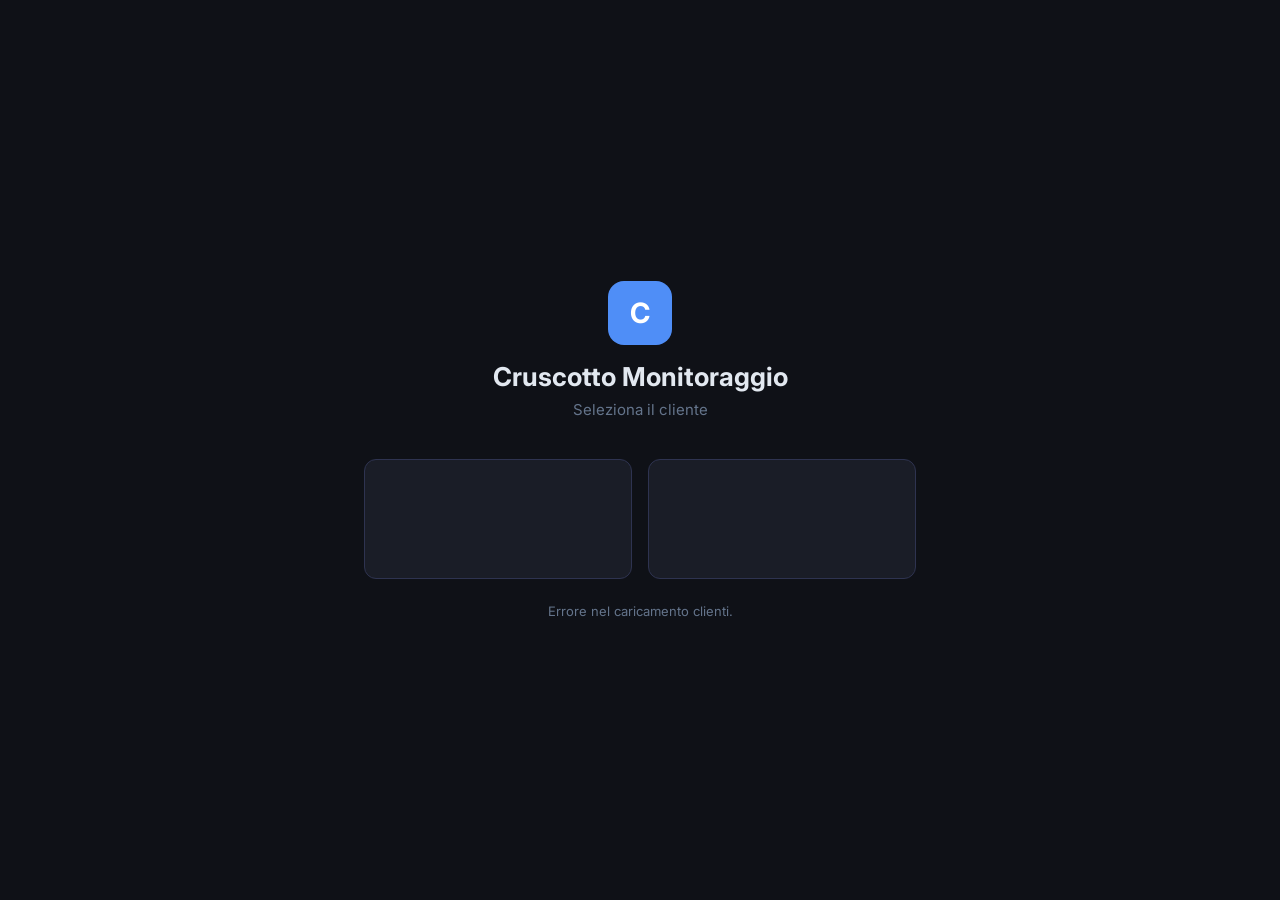
<file: index.html>
<!DOCTYPE html>
<html lang="it">
<head>
  <meta charset="UTF-8"/>
  <meta name="viewport" content="width=device-width, initial-scale=1.0"/>
  <title>Cruscotto Monitoraggio</title>
  <link href="https://fonts.googleapis.com/css2?family=Inter:wght@400;500;600;700&display=swap" rel="stylesheet"/>
  <link rel="stylesheet" href="css/style.css"/>
</head>
<body class="page-select">

  <div class="select-wrap">
    <div class="select-header">
      <div class="select-logo">C</div>
      <h1>Cruscotto Monitoraggio</h1>
      <p>Seleziona il cliente</p>
    </div>
    <div class="client-grid" id="client-grid">
      <div class="client-skeleton"></div>
      <div class="client-skeleton"></div>
    </div>
    <p class="select-footer" id="select-footer"></p>
  </div>

  <script type="module">
    const GIST_ID = '84ac17615a0db0fbd81758a844daeef4';
    const RAW     = `https://gist.githubusercontent.com/M1ch3l3Ga/${GIST_ID}/raw/clients.json`;

    async function load() {
      try {
        const r   = await fetch(RAW + '?t=' + Date.now());
        const clients = await r.json();
        const grid = document.getElementById('client-grid');
        grid.innerHTML = '';
        clients.forEach(c => {
          const card = document.createElement('a');
          card.className = 'client-card';
          card.href = `dashboard.html?client=${c.id}`;
          card.innerHTML = `<div class="client-icon">🏢</div><div class="client-name">${c.name}</div>`;
          grid.appendChild(card);
        });
        document.getElementById('select-footer').textContent = '';
      } catch(e) {
        document.getElementById('select-footer').textContent = 'Errore nel caricamento clienti.';
      }
    }
    load();
  </script>
</body>
</html>
</file>
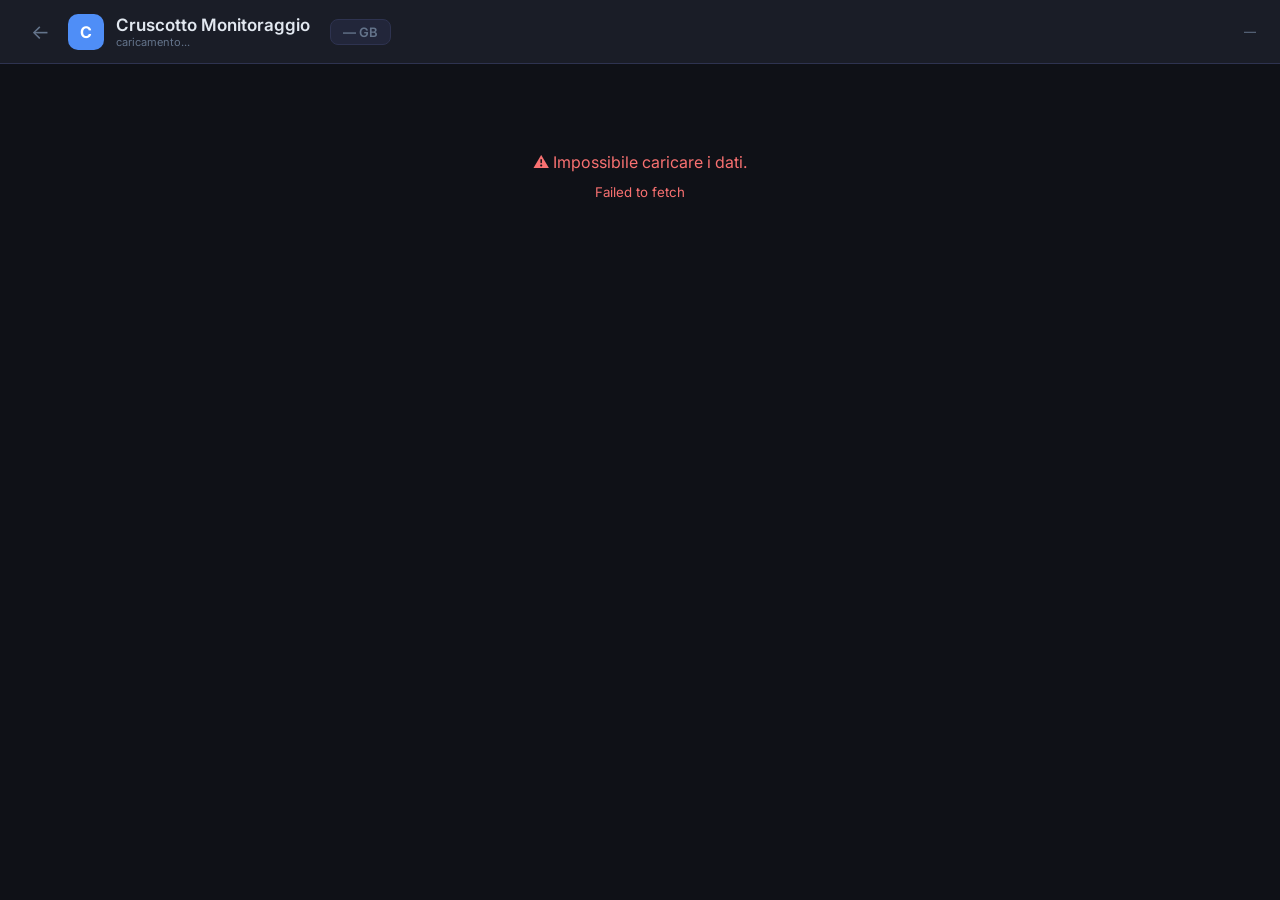
<file: dashboard.html>
<!DOCTYPE html>
<html lang="it">
<head>
  <meta charset="UTF-8"/>
  <meta name="viewport" content="width=device-width, initial-scale=1.0"/>
  <title>Cruscotto Monitoraggio</title>
  <link href="https://fonts.googleapis.com/css2?family=Inter:wght@400;500;600;700&display=swap" rel="stylesheet"/>
  <link rel="stylesheet" href="css/style.css"/>
</head>
<body>

  <header class="header">
    <div class="header-brand">
      <a href="index.html" class="back-btn" title="Torna ai clienti">←</a>
      <div class="logo">C</div>
      <div>
        <h1 id="header-title">Cruscotto Monitoraggio</h1>
        <span id="header-sub">caricamento...</span>
      </div>
      <div id="db-size-badge" class="db-size-badge">— GB</div>
    </div>
    <div class="header-right">
      <span class="last-update" id="last-update">—</span>
    </div>
  </header>

  <main class="main" id="main">
    <div class="loading-wrap"><div class="spinner"></div><p>Caricamento dati...</p></div>
  </main>

  <script type="module">
    const GIST_ID = '84ac17615a0db0fbd81758a844daeef4';

    // Mappa client → file gist
    const CLIENT_FILES = {
      maina: 'maina.json',
    };

    const params   = new URLSearchParams(location.search);
    const clientId = params.get('client') || 'maina';
    const gistFile = CLIENT_FILES[clientId] || 'maina.json';
    const RAW      = `https://gist.githubusercontent.com/M1ch3l3Ga/${GIST_ID}/raw/${gistFile}`;

    function formatNum(n) {
      if (n == null) return '—';
      return Number(n).toLocaleString('it-IT');
    }
    // Per timestamp snapshot (UTC reale → converti in ora locale)
    function fmtDateLocal(d) {
      if (!d) return '—';
      return new Date(d).toLocaleString('it-IT', {
        day:'2-digit', month:'2-digit', year:'numeric',
        hour:'2-digit', minute:'2-digit'
      });
    }
    // Per ultimo_caricamento (SQL Server ora locale, trattato come UTC → non convertire)
    function fmtDateSQL(d) {
      if (!d) return '—';
      return new Date(d).toLocaleString('it-IT', {
        day:'2-digit', month:'2-digit', year:'numeric',
        hour:'2-digit', minute:'2-digit', timeZone:'UTC'
      });
    }
    function badge(perc) {
      const cls = perc >= 99 ? 'ok' : perc >= 50 ? 'warn' : 'ko';
      return `<span class="perc-badge ${cls}">${perc}%</span>`;
    }

    function renderModule(m) {
      const pct = m.perc || 0;
      const fillColor = pct >= 99 ? 'var(--color-ok)' : pct >= 50 ? 'var(--color-warn)' : 'var(--color-ko)';
      return `
      <div class="home-row">
        <div class="home-row-header">
          <div class="home-row-title">
            <span class="icon">📊</span>${m.label}
            ${m.ultimo_caricamento ? `<span class="home-last-load">· ${fmtDateSQL(m.ultimo_caricamento)}</span>` : ''}
          </div>
          <div class="home-perc">${badge(pct)} elaborato</div>
        </div>
        <div class="home-kpi-row">
          <div class="home-kpi tot"> <div class="label">Totale</div>       <div class="value">${formatNum(m.totale)}</div></div>
          <div class="home-kpi ok">  <div class="label">Esito OK</div>     <div class="value">${formatNum(m.ok)}</div></div>
          <div class="home-kpi ko">  <div class="label">Esito KO</div>     <div class="value">${formatNum(m.ko)}</div></div>
          <div class="home-kpi warn"><div class="label">Da Elaborare</div> <div class="value">${formatNum(m.da_elaborare)}</div></div>
          <div class="home-kpi elab"><div class="label">Elaborati</div>    <div class="value">${formatNum(m.elaborati)}</div></div>
        </div>
        <div class="home-progress-bg">
          <div class="home-progress-fill" style="width:${pct}%; background:${fillColor}"></div>
        </div>
      </div>`;
    }

    async function load() {
      try {
        const r    = await fetch(RAW + '?t=' + Date.now());
        const data = await r.json();

        // Header
        document.getElementById('header-title').textContent = 'Cruscotto — ' + clientId.charAt(0).toUpperCase() + clientId.slice(1);
        document.getElementById('header-sub').textContent   = 'Snapshot: ' + fmtDateLocal(data.timestamp);
        document.getElementById('last-update').textContent  = 'Aggiornato: ' + fmtDateLocal(data.timestamp);

        // DB size badge
        const badge = document.getElementById('db-size-badge');
        const gb    = data.db_size_gb || 0;
        badge.textContent = `DB: ${gb} GB`;
        if (gb >= 100) badge.classList.add('db-size-alert');

        // Modules
        const main = document.getElementById('main');
        main.innerHTML = `
          <p class="section-title">Riepilogo elaborazione</p>
          <div class="home-grid">${data.modules.map(renderModule).join('')}</div>`;

      } catch(e) {
        document.getElementById('main').innerHTML =
          `<div class="error-wrap">⚠️ Impossibile caricare i dati.<br><small>${e.message}</small></div>`;
      }
    }

    load();
  </script>
</body>
</html>
</file>
<file: css/style.css>
/* ============================================================
   Cruscotto Monitoraggio — GitHub Pages styles
   ============================================================ */
:root {
  --color-bg:       #0f1117;
  --color-surface:  #1a1d27;
  --color-surface2: #22263a;
  --color-border:   #2e3350;
  --color-primary:  #4f8ef7;
  --color-ok:       #34d399;
  --color-ko:       #f87171;
  --color-warn:     #fbbf24;
  --color-text:     #e2e8f0;
  --color-muted:    #64748b;
  --radius:         12px;
  --shadow:         0 4px 24px rgba(0,0,0,0.4);
}
* { box-sizing: border-box; margin: 0; padding: 0; }
body { background: var(--color-bg); color: var(--color-text); font-family: 'Inter', sans-serif; min-height: 100vh; }

/* ── Pagina selezione cliente ── */
.page-select { display: flex; align-items: center; justify-content: center; }
.select-wrap { text-align: center; padding: 48px 24px; max-width: 600px; width: 100%; }
.select-header { margin-bottom: 40px; }
.select-logo {
  width: 64px; height: 64px; border-radius: 16px;
  background: var(--color-primary); color: #fff;
  font-size: 28px; font-weight: 700;
  display: flex; align-items: center; justify-content: center;
  margin: 0 auto 16px;
}
.select-header h1 { font-size: 26px; font-weight: 700; margin-bottom: 8px; }
.select-header p  { color: var(--color-muted); font-size: 15px; }
.client-grid { display: grid; grid-template-columns: repeat(auto-fit, minmax(160px, 1fr)); gap: 16px; margin-bottom: 24px; }
.client-card {
  background: var(--color-surface); border: 1px solid var(--color-border);
  border-radius: var(--radius); padding: 32px 16px;
  text-decoration: none; color: var(--color-text);
  transition: 0.2s ease; cursor: pointer;
}
.client-card:hover { border-color: var(--color-primary); transform: translateY(-3px); box-shadow: var(--shadow); }
.client-icon { font-size: 32px; margin-bottom: 12px; }
.client-name { font-size: 16px; font-weight: 600; }
.client-skeleton {
  background: var(--color-surface); border: 1px solid var(--color-border);
  border-radius: var(--radius); height: 120px;
  animation: shimmer 1.2s infinite;
}
@keyframes shimmer { 0%,100%{opacity:.4} 50%{opacity:.8} }
.select-footer { color: var(--color-muted); font-size: 13px; }

/* ── Header ── */
.header {
  background: var(--color-surface);
  border-bottom: 1px solid var(--color-border);
  padding: 0 24px;
  height: 64px;
  display: flex; align-items: center; justify-content: space-between;
  position: sticky; top: 0; z-index: 100;
}
.header-brand { display: flex; align-items: center; gap: 12px; }
.back-btn {
  color: var(--color-muted); text-decoration: none; font-size: 20px;
  width: 32px; height: 32px; display: flex; align-items: center; justify-content: center;
  border-radius: 8px; transition: 0.2s;
}
.back-btn:hover { background: var(--color-surface2); color: var(--color-text); }
.logo {
  width: 36px; height: 36px; border-radius: 10px;
  background: var(--color-primary); color: #fff;
  font-size: 16px; font-weight: 700;
  display: flex; align-items: center; justify-content: center;
}
.header-brand h1  { font-size: 17px; font-weight: 600; }
.header-brand span { font-size: 11px; color: var(--color-muted); display: block; }
.header-right { display: flex; align-items: center; gap: 12px; }
.last-update { font-size: 12px; color: var(--color-muted); }

/* ── DB Size badge ── */
.db-size-badge {
  font-size: 13px; font-weight: 600; color: var(--color-muted);
  background: var(--color-surface2); border: 1px solid var(--color-border);
  border-radius: 8px; padding: 4px 12px; margin-left: 8px;
}
.db-size-badge.db-size-alert {
  font-size: 18px; font-weight: 800; color: #fff;
  background: #7f1d1d; border-color: var(--color-ko);
  box-shadow: 0 0 12px rgba(248,113,113,0.5);
  animation: pulse-alert 1.5s infinite;
}
@keyframes pulse-alert { 0%,100%{box-shadow:0 0 12px rgba(248,113,113,0.5)} 50%{box-shadow:0 0 24px rgba(248,113,113,0.9)} }

/* ── Main ── */
.main { max-width: 1400px; margin: 0 auto; padding: 24px; }
.section-title {
  font-size: 11px; font-weight: 600; letter-spacing: 1px;
  color: var(--color-muted); text-transform: uppercase;
  margin-bottom: 16px; margin-top: 32px;
}
.section-title:first-child { margin-top: 0; }

/* ── Home grid ── */
.home-grid { display: flex; flex-direction: column; gap: 16px; }
.home-row {
  background: var(--color-surface); border: 1px solid var(--color-border);
  border-radius: var(--radius); padding: 20px 24px;
  transition: 0.2s ease;
}
.home-row:hover { transform: translateY(-2px); }
.home-row-header { display: flex; align-items: center; justify-content: space-between; margin-bottom: 14px; }
.home-row-title  { font-size: 12px; font-weight: 700; letter-spacing: .8px; text-transform: uppercase; display: flex; align-items: center; gap: 8px; }
.home-row-title .icon { font-size: 15px; }
.home-last-load  { font-size: 11px; font-weight: 400; color: var(--color-muted); margin-left: 8px; }
.home-perc       { font-size: 13px; color: var(--color-muted); display: flex; align-items: center; gap: 6px; }
.perc-badge      { font-weight: 700; padding: 2px 8px; border-radius: 6px; font-size: 12px; }
.perc-badge.ok   { color: var(--color-ok);  background: rgba(52,211,153,.12); }
.perc-badge.warn { color: var(--color-warn); background: rgba(251,191,36,.12); }
.perc-badge.ko   { color: var(--color-ko);  background: rgba(248,113,113,.12); }

.home-kpi-row { display: flex; gap: 12px; flex-wrap: wrap; margin-bottom: 14px; }
.home-kpi     { flex: 1; min-width: 80px; background: var(--color-surface2); border-radius: 8px; padding: 10px 14px; }
.home-kpi .label { font-size: 10px; color: var(--color-muted); text-transform: uppercase; letter-spacing: .6px; margin-bottom: 4px; }
.home-kpi .value { font-size: 18px; font-weight: 700; }
.home-kpi.tot  .value { color: var(--color-primary); }
.home-kpi.ok   .value { color: var(--color-ok); }
.home-kpi.ko   .value { color: var(--color-ko); }
.home-kpi.warn .value { color: var(--color-warn); }
.home-kpi.elab .value { color: var(--color-primary); }

.home-progress-bg   { height: 4px; background: var(--color-surface2); border-radius: 2px; }
.home-progress-fill { height: 4px; border-radius: 2px; transition: width 0.6s ease; }

/* ── Loading / Error ── */
.loading-wrap { display: flex; flex-direction: column; align-items: center; gap: 16px; padding: 80px; color: var(--color-muted); }
.spinner { width: 36px; height: 36px; border: 3px solid var(--color-border); border-top-color: var(--color-primary); border-radius: 50%; animation: spin 0.8s linear infinite; }
@keyframes spin { to { transform: rotate(360deg); } }
.error-wrap { text-align: center; padding: 60px; color: var(--color-ko); line-height: 1.8; }
</file>
